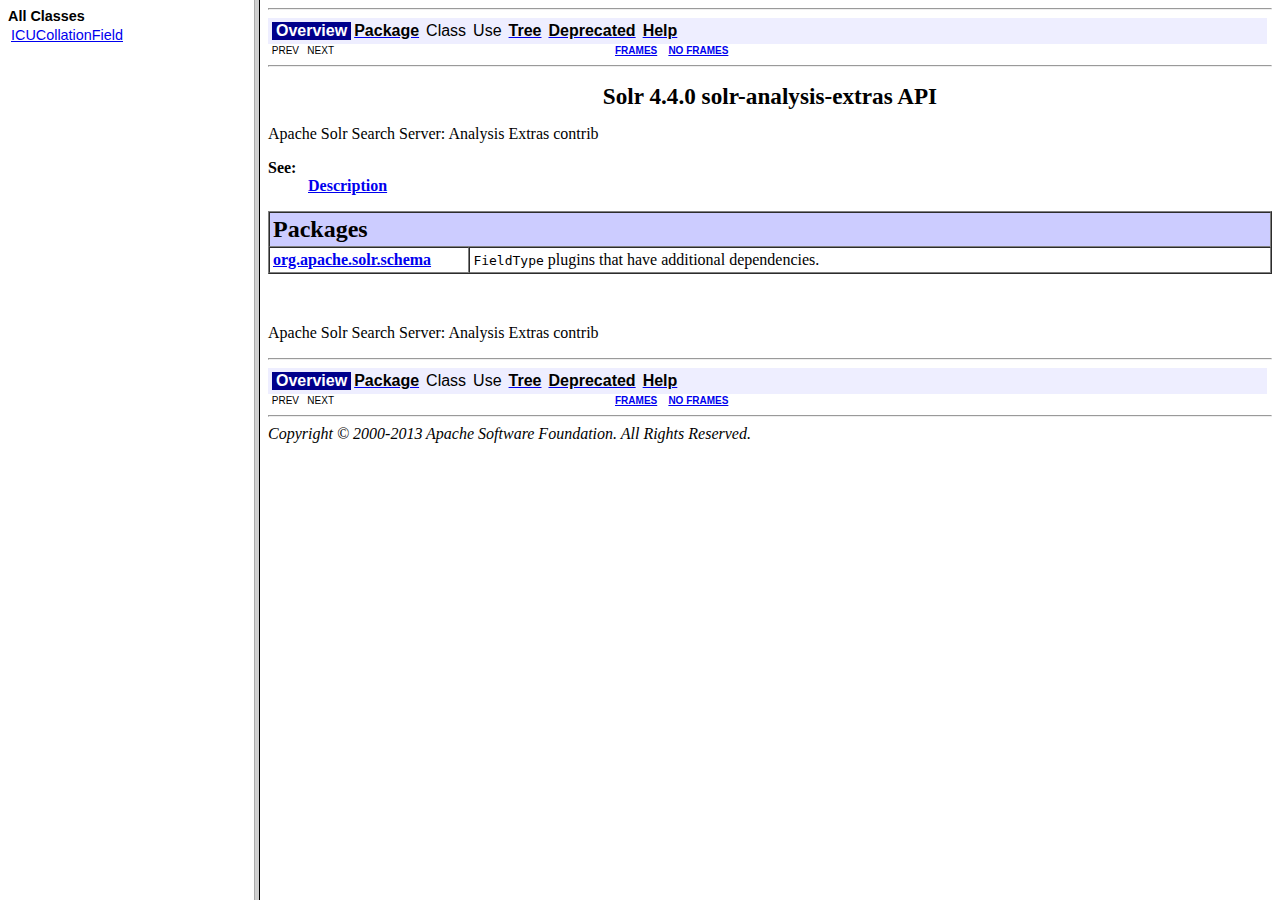
<file: foodinator2/libs/solr/docs/solr-analysis-extras/index.html>
<!DOCTYPE HTML PUBLIC "-//W3C//DTD HTML 4.01 Frameset//EN" "http://www.w3.org/TR/html4/frameset.dtd">
<!--NewPage-->
<HTML>
<HEAD>
<!-- Generated by javadoc on Fri Jul 19 02:59:15 EDT 2013-->
<META http-equiv="Content-Type" content="text/html; charset=utf-8">
<TITLE>
Solr 4.4.0 API
</TITLE>
<SCRIPT type="text/javascript">
    targetPage = "" + window.location.search;
    if (targetPage != "" && targetPage != "undefined")
        targetPage = targetPage.substring(1);
    if (targetPage.indexOf(":") != -1 || (targetPage != "" && !validURL(targetPage)))
        targetPage = "undefined";
    function validURL(url) {
        var pos = url.indexOf(".html");
        if (pos == -1 || pos != url.length - 5)
            return false;
        var allowNumber = false;
        var allowSep = false;
        var seenDot = false;
        for (var i = 0; i < url.length - 5; i++) {
            var ch = url.charAt(i);
            if ('a' <= ch && ch <= 'z' ||
                    'A' <= ch && ch <= 'Z' ||
                    ch == '$' ||
                    ch == '_') {
                allowNumber = true;
                allowSep = true;
            } else if ('0' <= ch && ch <= '9'
                    || ch == '-') {
                if (!allowNumber)
                     return false;
            } else if (ch == '/' || ch == '.') {
                if (!allowSep)
                    return false;
                allowNumber = false;
                allowSep = false;
                if (ch == '.')
                     seenDot = true;
                if (ch == '/' && seenDot)
                     return false;
            } else {
                return false;
            }
        }
        return true;
    }
    function loadFrames() {
        if (targetPage != "" && targetPage != "undefined")
             top.classFrame.location = top.targetPage;
    }
</SCRIPT>
<NOSCRIPT>
</NOSCRIPT>
</HEAD>
<FRAMESET cols="20%,80%" title="" onLoad="top.loadFrames()">
<FRAME src="allclasses-frame.html" name="packageFrame" title="All classes and interfaces (except non-static nested types)">
<FRAME src="overview-summary.html" name="classFrame" title="Package, class and interface descriptions" scrolling="yes">
<NOFRAMES>
<H2>
Frame Alert</H2>

<P>
This document is designed to be viewed using the frames feature. If you see this message, you are using a non-frame-capable web client.
<BR>
Link to<A HREF="overview-summary.html">Non-frame version.</A>
</NOFRAMES>
</FRAMESET>
</HTML>
</file>
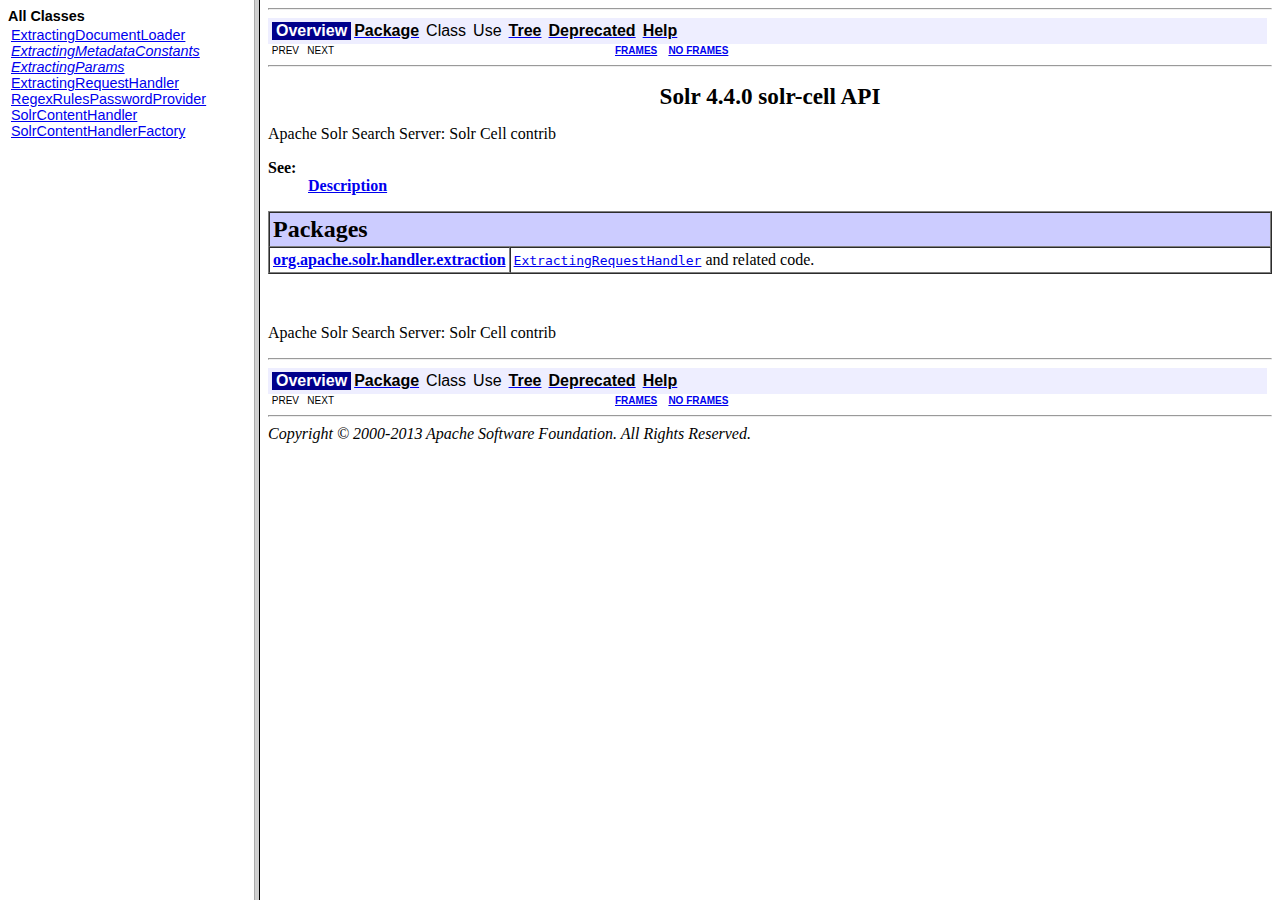
<file: foodinator2/libs/solr/docs/solr-cell/index.html>
<!DOCTYPE HTML PUBLIC "-//W3C//DTD HTML 4.01 Frameset//EN" "http://www.w3.org/TR/html4/frameset.dtd">
<!--NewPage-->
<HTML>
<HEAD>
<!-- Generated by javadoc on Fri Jul 19 02:59:38 EDT 2013-->
<META http-equiv="Content-Type" content="text/html; charset=utf-8">
<TITLE>
Solr 4.4.0 API
</TITLE>
<SCRIPT type="text/javascript">
    targetPage = "" + window.location.search;
    if (targetPage != "" && targetPage != "undefined")
        targetPage = targetPage.substring(1);
    if (targetPage.indexOf(":") != -1 || (targetPage != "" && !validURL(targetPage)))
        targetPage = "undefined";
    function validURL(url) {
        var pos = url.indexOf(".html");
        if (pos == -1 || pos != url.length - 5)
            return false;
        var allowNumber = false;
        var allowSep = false;
        var seenDot = false;
        for (var i = 0; i < url.length - 5; i++) {
            var ch = url.charAt(i);
            if ('a' <= ch && ch <= 'z' ||
                    'A' <= ch && ch <= 'Z' ||
                    ch == '$' ||
                    ch == '_') {
                allowNumber = true;
                allowSep = true;
            } else if ('0' <= ch && ch <= '9'
                    || ch == '-') {
                if (!allowNumber)
                     return false;
            } else if (ch == '/' || ch == '.') {
                if (!allowSep)
                    return false;
                allowNumber = false;
                allowSep = false;
                if (ch == '.')
                     seenDot = true;
                if (ch == '/' && seenDot)
                     return false;
            } else {
                return false;
            }
        }
        return true;
    }
    function loadFrames() {
        if (targetPage != "" && targetPage != "undefined")
             top.classFrame.location = top.targetPage;
    }
</SCRIPT>
<NOSCRIPT>
</NOSCRIPT>
</HEAD>
<FRAMESET cols="20%,80%" title="" onLoad="top.loadFrames()">
<FRAME src="allclasses-frame.html" name="packageFrame" title="All classes and interfaces (except non-static nested types)">
<FRAME src="overview-summary.html" name="classFrame" title="Package, class and interface descriptions" scrolling="yes">
<NOFRAMES>
<H2>
Frame Alert</H2>

<P>
This document is designed to be viewed using the frames feature. If you see this message, you are using a non-frame-capable web client.
<BR>
Link to<A HREF="overview-summary.html">Non-frame version.</A>
</NOFRAMES>
</FRAMESET>
</HTML>
</file>
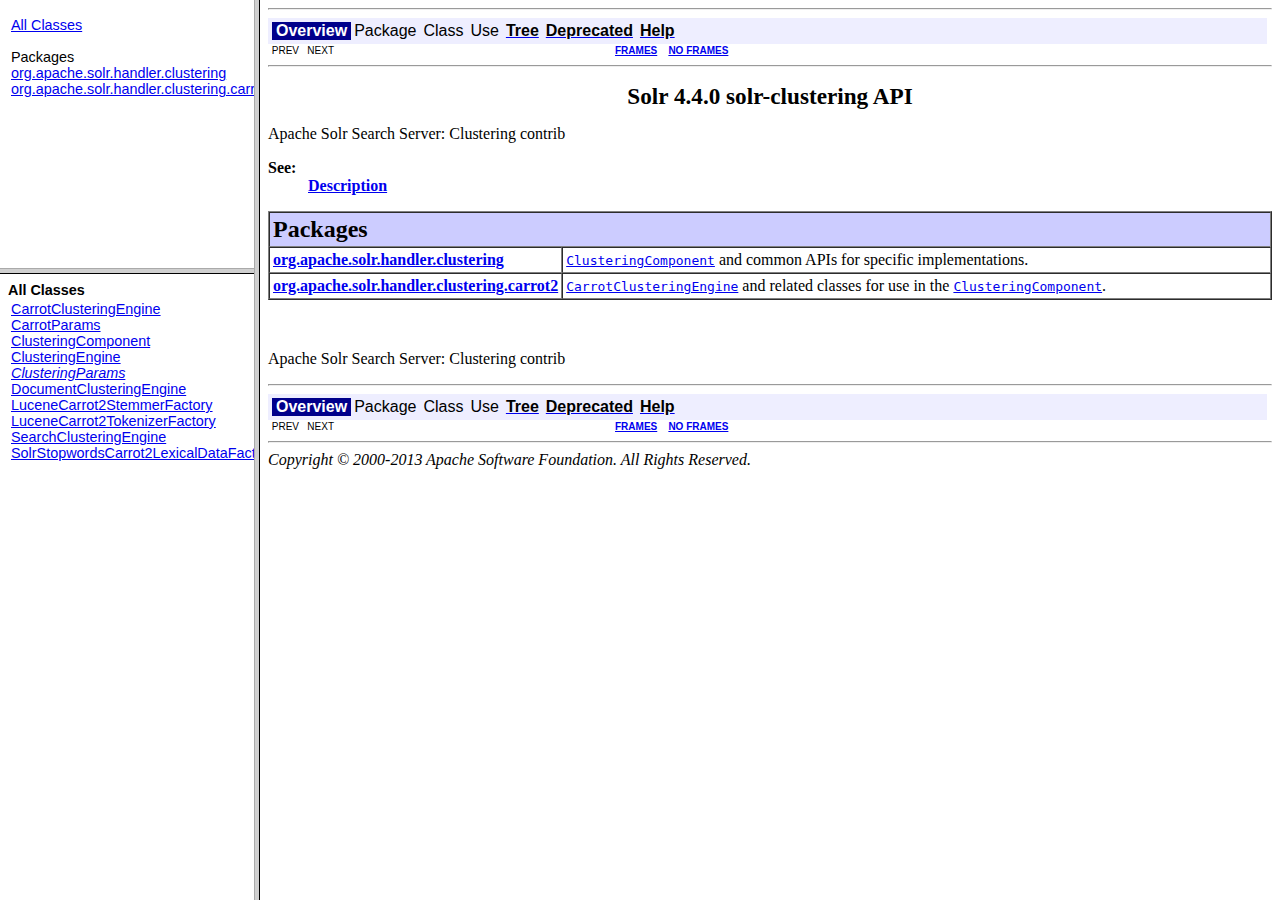
<file: foodinator2/libs/solr/docs/solr-clustering/index.html>
<!DOCTYPE HTML PUBLIC "-//W3C//DTD HTML 4.01 Frameset//EN" "http://www.w3.org/TR/html4/frameset.dtd">
<!--NewPage-->
<HTML>
<HEAD>
<!-- Generated by javadoc on Fri Jul 19 02:59:21 EDT 2013-->
<META http-equiv="Content-Type" content="text/html; charset=utf-8">
<TITLE>
Solr 4.4.0 API
</TITLE>
<SCRIPT type="text/javascript">
    targetPage = "" + window.location.search;
    if (targetPage != "" && targetPage != "undefined")
        targetPage = targetPage.substring(1);
    if (targetPage.indexOf(":") != -1 || (targetPage != "" && !validURL(targetPage)))
        targetPage = "undefined";
    function validURL(url) {
        var pos = url.indexOf(".html");
        if (pos == -1 || pos != url.length - 5)
            return false;
        var allowNumber = false;
        var allowSep = false;
        var seenDot = false;
        for (var i = 0; i < url.length - 5; i++) {
            var ch = url.charAt(i);
            if ('a' <= ch && ch <= 'z' ||
                    'A' <= ch && ch <= 'Z' ||
                    ch == '$' ||
                    ch == '_') {
                allowNumber = true;
                allowSep = true;
            } else if ('0' <= ch && ch <= '9'
                    || ch == '-') {
                if (!allowNumber)
                     return false;
            } else if (ch == '/' || ch == '.') {
                if (!allowSep)
                    return false;
                allowNumber = false;
                allowSep = false;
                if (ch == '.')
                     seenDot = true;
                if (ch == '/' && seenDot)
                     return false;
            } else {
                return false;
            }
        }
        return true;
    }
    function loadFrames() {
        if (targetPage != "" && targetPage != "undefined")
             top.classFrame.location = top.targetPage;
    }
</SCRIPT>
<NOSCRIPT>
</NOSCRIPT>
</HEAD>
<FRAMESET cols="20%,80%" title="" onLoad="top.loadFrames()">
<FRAMESET rows="30%,70%" title="" onLoad="top.loadFrames()">
<FRAME src="overview-frame.html" name="packageListFrame" title="All Packages">
<FRAME src="allclasses-frame.html" name="packageFrame" title="All classes and interfaces (except non-static nested types)">
</FRAMESET>
<FRAME src="overview-summary.html" name="classFrame" title="Package, class and interface descriptions" scrolling="yes">
<NOFRAMES>
<H2>
Frame Alert</H2>

<P>
This document is designed to be viewed using the frames feature. If you see this message, you are using a non-frame-capable web client.
<BR>
Link to<A HREF="overview-summary.html">Non-frame version.</A>
</NOFRAMES>
</FRAMESET>
</HTML>
</file>
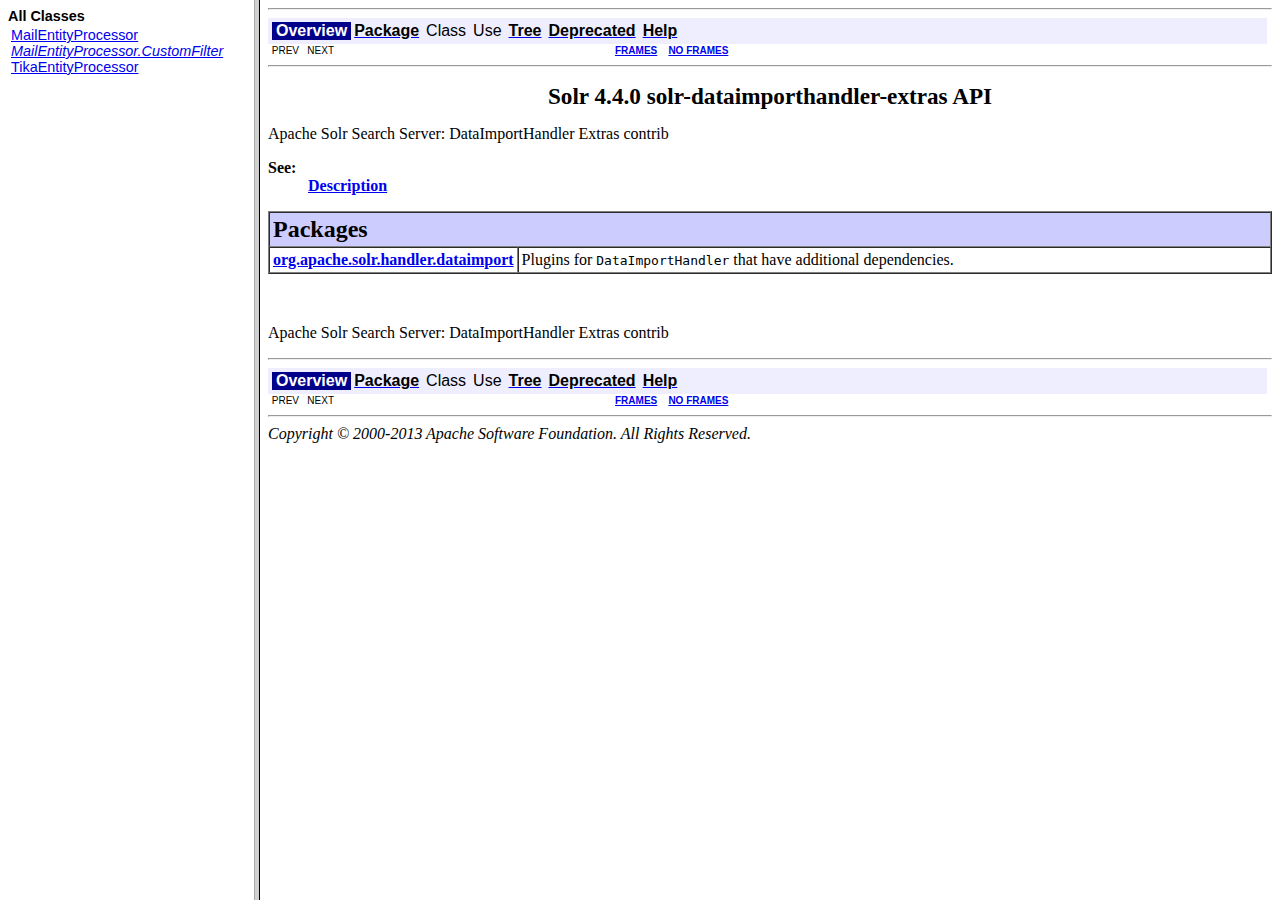
<file: foodinator2/libs/solr/docs/solr-dataimporthandler-extras/index.html>
<!DOCTYPE HTML PUBLIC "-//W3C//DTD HTML 4.01 Frameset//EN" "http://www.w3.org/TR/html4/frameset.dtd">
<!--NewPage-->
<HTML>
<HEAD>
<!-- Generated by javadoc on Fri Jul 19 02:59:28 EDT 2013-->
<META http-equiv="Content-Type" content="text/html; charset=utf-8">
<TITLE>
Solr 4.4.0 API
</TITLE>
<SCRIPT type="text/javascript">
    targetPage = "" + window.location.search;
    if (targetPage != "" && targetPage != "undefined")
        targetPage = targetPage.substring(1);
    if (targetPage.indexOf(":") != -1 || (targetPage != "" && !validURL(targetPage)))
        targetPage = "undefined";
    function validURL(url) {
        var pos = url.indexOf(".html");
        if (pos == -1 || pos != url.length - 5)
            return false;
        var allowNumber = false;
        var allowSep = false;
        var seenDot = false;
        for (var i = 0; i < url.length - 5; i++) {
            var ch = url.charAt(i);
            if ('a' <= ch && ch <= 'z' ||
                    'A' <= ch && ch <= 'Z' ||
                    ch == '$' ||
                    ch == '_') {
                allowNumber = true;
                allowSep = true;
            } else if ('0' <= ch && ch <= '9'
                    || ch == '-') {
                if (!allowNumber)
                     return false;
            } else if (ch == '/' || ch == '.') {
                if (!allowSep)
                    return false;
                allowNumber = false;
                allowSep = false;
                if (ch == '.')
                     seenDot = true;
                if (ch == '/' && seenDot)
                     return false;
            } else {
                return false;
            }
        }
        return true;
    }
    function loadFrames() {
        if (targetPage != "" && targetPage != "undefined")
             top.classFrame.location = top.targetPage;
    }
</SCRIPT>
<NOSCRIPT>
</NOSCRIPT>
</HEAD>
<FRAMESET cols="20%,80%" title="" onLoad="top.loadFrames()">
<FRAME src="allclasses-frame.html" name="packageFrame" title="All classes and interfaces (except non-static nested types)">
<FRAME src="overview-summary.html" name="classFrame" title="Package, class and interface descriptions" scrolling="yes">
<NOFRAMES>
<H2>
Frame Alert</H2>

<P>
This document is designed to be viewed using the frames feature. If you see this message, you are using a non-frame-capable web client.
<BR>
Link to<A HREF="overview-summary.html">Non-frame version.</A>
</NOFRAMES>
</FRAMESET>
</HTML>
</file>
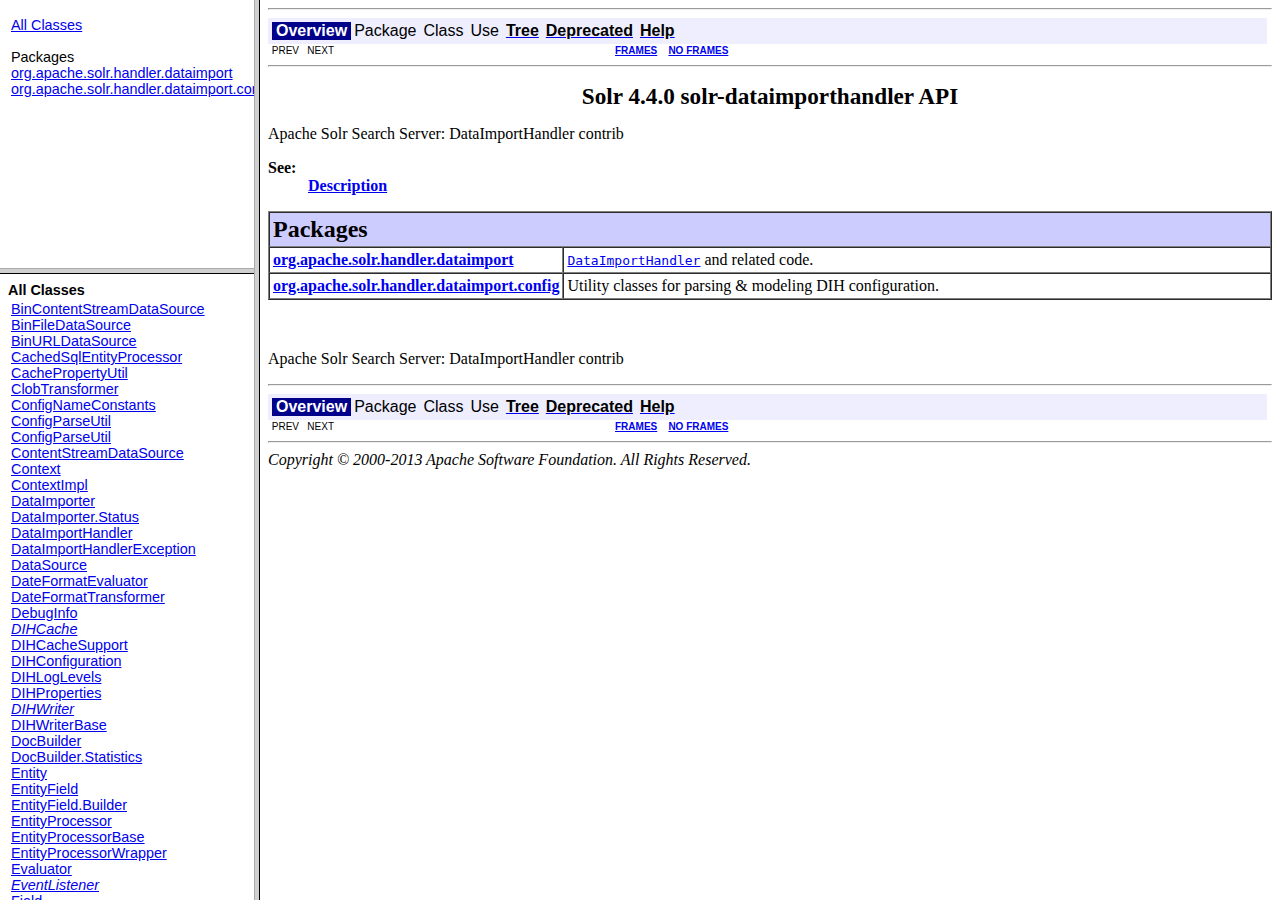
<file: foodinator2/libs/solr/docs/solr-dataimporthandler/index.html>
<!DOCTYPE HTML PUBLIC "-//W3C//DTD HTML 4.01 Frameset//EN" "http://www.w3.org/TR/html4/frameset.dtd">
<!--NewPage-->
<HTML>
<HEAD>
<!-- Generated by javadoc on Fri Jul 19 02:59:34 EDT 2013-->
<META http-equiv="Content-Type" content="text/html; charset=utf-8">
<TITLE>
Solr 4.4.0 API
</TITLE>
<SCRIPT type="text/javascript">
    targetPage = "" + window.location.search;
    if (targetPage != "" && targetPage != "undefined")
        targetPage = targetPage.substring(1);
    if (targetPage.indexOf(":") != -1 || (targetPage != "" && !validURL(targetPage)))
        targetPage = "undefined";
    function validURL(url) {
        var pos = url.indexOf(".html");
        if (pos == -1 || pos != url.length - 5)
            return false;
        var allowNumber = false;
        var allowSep = false;
        var seenDot = false;
        for (var i = 0; i < url.length - 5; i++) {
            var ch = url.charAt(i);
            if ('a' <= ch && ch <= 'z' ||
                    'A' <= ch && ch <= 'Z' ||
                    ch == '$' ||
                    ch == '_') {
                allowNumber = true;
                allowSep = true;
            } else if ('0' <= ch && ch <= '9'
                    || ch == '-') {
                if (!allowNumber)
                     return false;
            } else if (ch == '/' || ch == '.') {
                if (!allowSep)
                    return false;
                allowNumber = false;
                allowSep = false;
                if (ch == '.')
                     seenDot = true;
                if (ch == '/' && seenDot)
                     return false;
            } else {
                return false;
            }
        }
        return true;
    }
    function loadFrames() {
        if (targetPage != "" && targetPage != "undefined")
             top.classFrame.location = top.targetPage;
    }
</SCRIPT>
<NOSCRIPT>
</NOSCRIPT>
</HEAD>
<FRAMESET cols="20%,80%" title="" onLoad="top.loadFrames()">
<FRAMESET rows="30%,70%" title="" onLoad="top.loadFrames()">
<FRAME src="overview-frame.html" name="packageListFrame" title="All Packages">
<FRAME src="allclasses-frame.html" name="packageFrame" title="All classes and interfaces (except non-static nested types)">
</FRAMESET>
<FRAME src="overview-summary.html" name="classFrame" title="Package, class and interface descriptions" scrolling="yes">
<NOFRAMES>
<H2>
Frame Alert</H2>

<P>
This document is designed to be viewed using the frames feature. If you see this message, you are using a non-frame-capable web client.
<BR>
Link to<A HREF="overview-summary.html">Non-frame version.</A>
</NOFRAMES>
</FRAMESET>
</HTML>
</file>
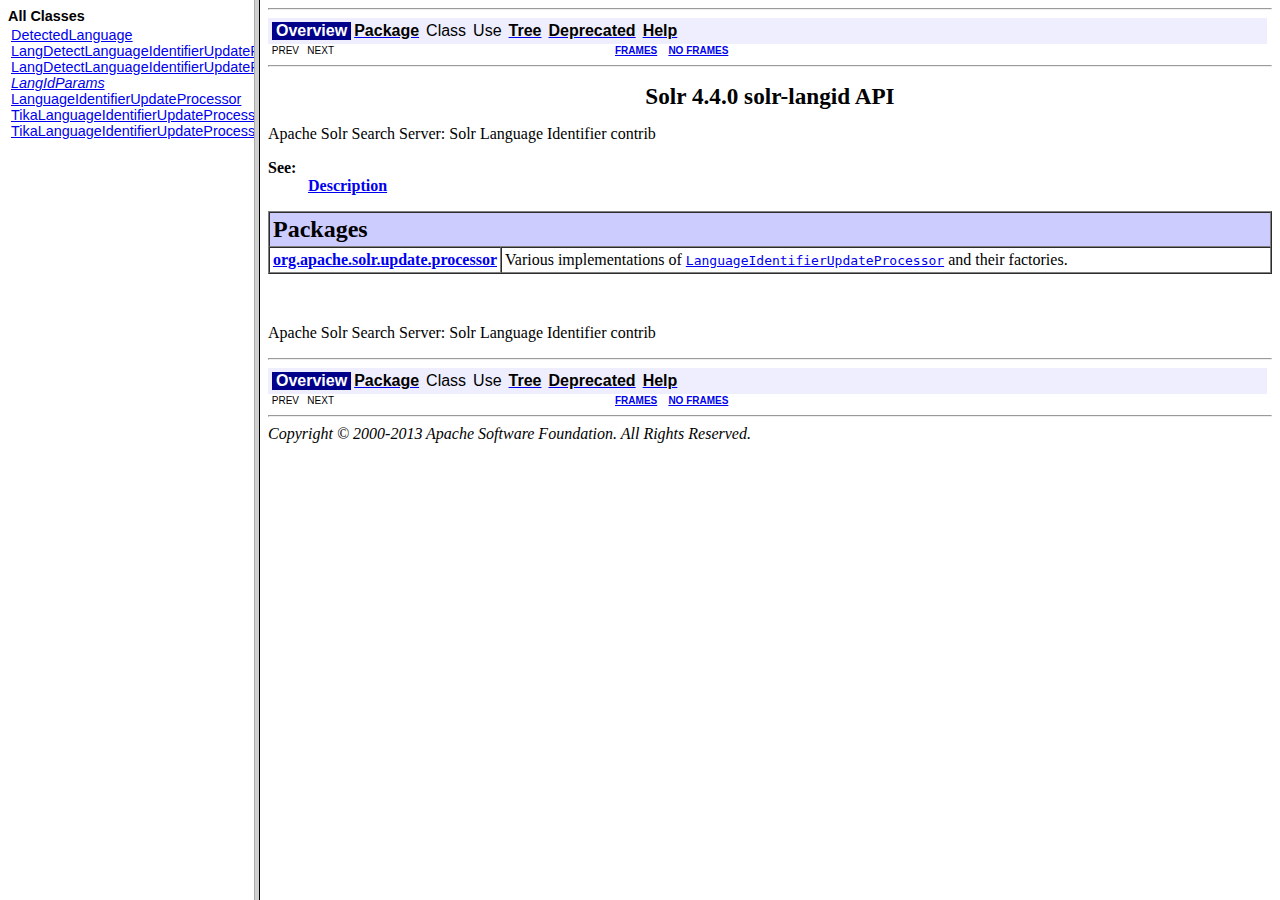
<file: foodinator2/libs/solr/docs/solr-langid/index.html>
<!DOCTYPE HTML PUBLIC "-//W3C//DTD HTML 4.01 Frameset//EN" "http://www.w3.org/TR/html4/frameset.dtd">
<!--NewPage-->
<HTML>
<HEAD>
<!-- Generated by javadoc on Fri Jul 19 02:59:43 EDT 2013-->
<META http-equiv="Content-Type" content="text/html; charset=utf-8">
<TITLE>
Solr 4.4.0 API
</TITLE>
<SCRIPT type="text/javascript">
    targetPage = "" + window.location.search;
    if (targetPage != "" && targetPage != "undefined")
        targetPage = targetPage.substring(1);
    if (targetPage.indexOf(":") != -1 || (targetPage != "" && !validURL(targetPage)))
        targetPage = "undefined";
    function validURL(url) {
        var pos = url.indexOf(".html");
        if (pos == -1 || pos != url.length - 5)
            return false;
        var allowNumber = false;
        var allowSep = false;
        var seenDot = false;
        for (var i = 0; i < url.length - 5; i++) {
            var ch = url.charAt(i);
            if ('a' <= ch && ch <= 'z' ||
                    'A' <= ch && ch <= 'Z' ||
                    ch == '$' ||
                    ch == '_') {
                allowNumber = true;
                allowSep = true;
            } else if ('0' <= ch && ch <= '9'
                    || ch == '-') {
                if (!allowNumber)
                     return false;
            } else if (ch == '/' || ch == '.') {
                if (!allowSep)
                    return false;
                allowNumber = false;
                allowSep = false;
                if (ch == '.')
                     seenDot = true;
                if (ch == '/' && seenDot)
                     return false;
            } else {
                return false;
            }
        }
        return true;
    }
    function loadFrames() {
        if (targetPage != "" && targetPage != "undefined")
             top.classFrame.location = top.targetPage;
    }
</SCRIPT>
<NOSCRIPT>
</NOSCRIPT>
</HEAD>
<FRAMESET cols="20%,80%" title="" onLoad="top.loadFrames()">
<FRAME src="allclasses-frame.html" name="packageFrame" title="All classes and interfaces (except non-static nested types)">
<FRAME src="overview-summary.html" name="classFrame" title="Package, class and interface descriptions" scrolling="yes">
<NOFRAMES>
<H2>
Frame Alert</H2>

<P>
This document is designed to be viewed using the frames feature. If you see this message, you are using a non-frame-capable web client.
<BR>
Link to<A HREF="overview-summary.html">Non-frame version.</A>
</NOFRAMES>
</FRAMESET>
</HTML>
</file>
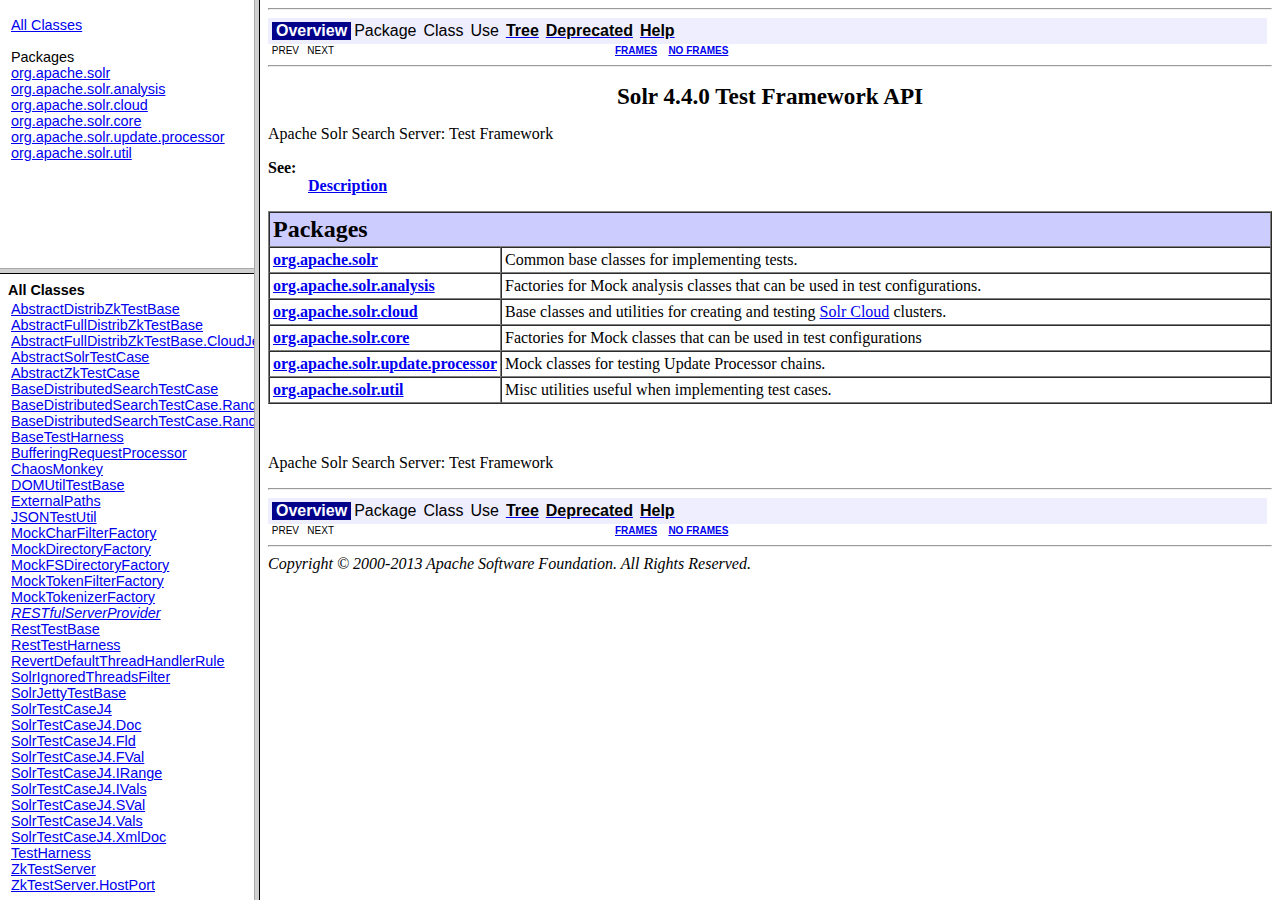
<file: foodinator2/libs/solr/docs/solr-test-framework/index.html>
<!DOCTYPE HTML PUBLIC "-//W3C//DTD HTML 4.01 Frameset//EN" "http://www.w3.org/TR/html4/frameset.dtd">
<!--NewPage-->
<HTML>
<HEAD>
<!-- Generated by javadoc on Fri Jul 19 02:59:11 EDT 2013-->
<META http-equiv="Content-Type" content="text/html; charset=utf-8">
<TITLE>
Solr 4.4.0 API
</TITLE>
<SCRIPT type="text/javascript">
    targetPage = "" + window.location.search;
    if (targetPage != "" && targetPage != "undefined")
        targetPage = targetPage.substring(1);
    if (targetPage.indexOf(":") != -1 || (targetPage != "" && !validURL(targetPage)))
        targetPage = "undefined";
    function validURL(url) {
        var pos = url.indexOf(".html");
        if (pos == -1 || pos != url.length - 5)
            return false;
        var allowNumber = false;
        var allowSep = false;
        var seenDot = false;
        for (var i = 0; i < url.length - 5; i++) {
            var ch = url.charAt(i);
            if ('a' <= ch && ch <= 'z' ||
                    'A' <= ch && ch <= 'Z' ||
                    ch == '$' ||
                    ch == '_') {
                allowNumber = true;
                allowSep = true;
            } else if ('0' <= ch && ch <= '9'
                    || ch == '-') {
                if (!allowNumber)
                     return false;
            } else if (ch == '/' || ch == '.') {
                if (!allowSep)
                    return false;
                allowNumber = false;
                allowSep = false;
                if (ch == '.')
                     seenDot = true;
                if (ch == '/' && seenDot)
                     return false;
            } else {
                return false;
            }
        }
        return true;
    }
    function loadFrames() {
        if (targetPage != "" && targetPage != "undefined")
             top.classFrame.location = top.targetPage;
    }
</SCRIPT>
<NOSCRIPT>
</NOSCRIPT>
</HEAD>
<FRAMESET cols="20%,80%" title="" onLoad="top.loadFrames()">
<FRAMESET rows="30%,70%" title="" onLoad="top.loadFrames()">
<FRAME src="overview-frame.html" name="packageListFrame" title="All Packages">
<FRAME src="allclasses-frame.html" name="packageFrame" title="All classes and interfaces (except non-static nested types)">
</FRAMESET>
<FRAME src="overview-summary.html" name="classFrame" title="Package, class and interface descriptions" scrolling="yes">
<NOFRAMES>
<H2>
Frame Alert</H2>

<P>
This document is designed to be viewed using the frames feature. If you see this message, you are using a non-frame-capable web client.
<BR>
Link to<A HREF="overview-summary.html">Non-frame version.</A>
</NOFRAMES>
</FRAMESET>
</HTML>
</file>
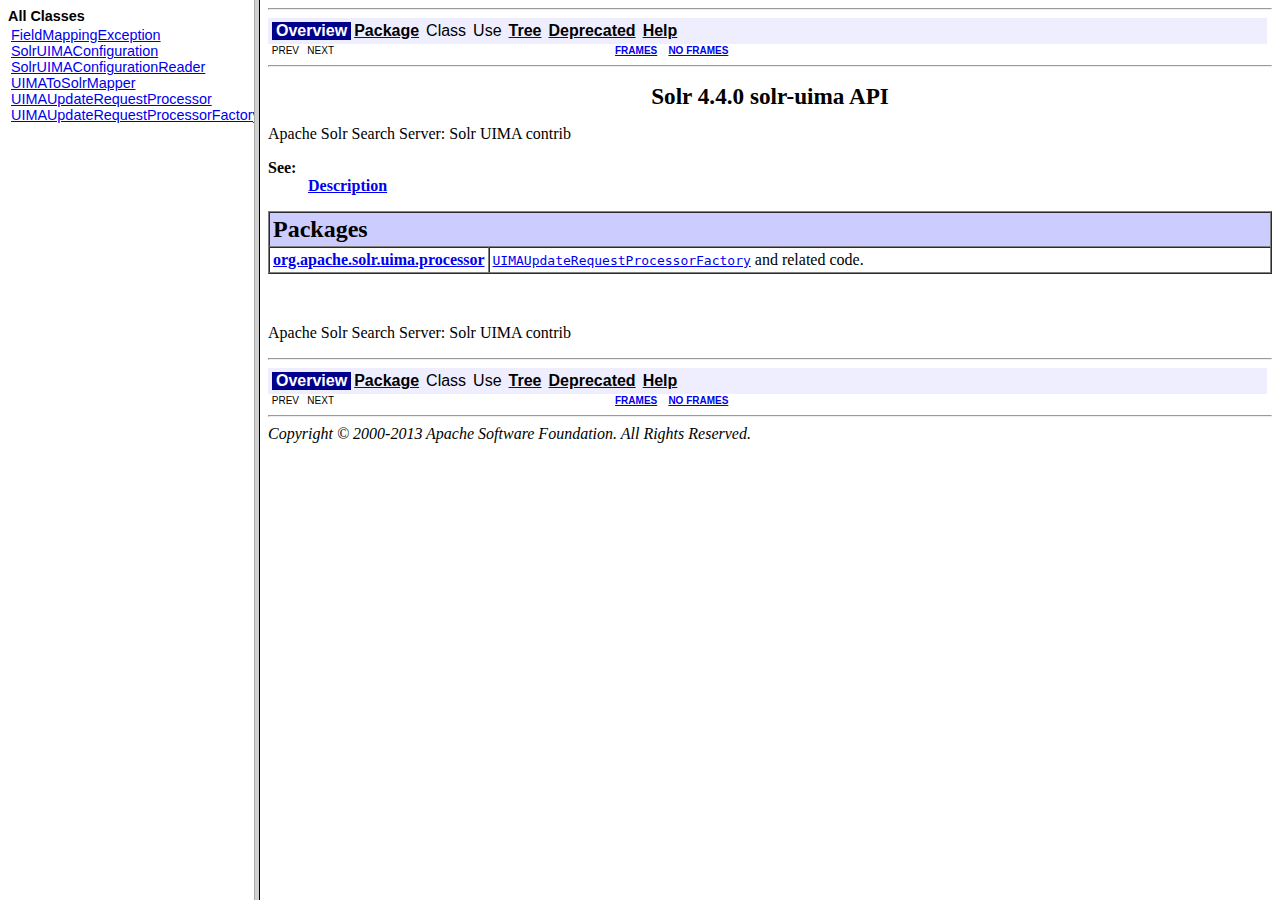
<file: foodinator2/libs/solr/docs/solr-uima/index.html>
<!DOCTYPE HTML PUBLIC "-//W3C//DTD HTML 4.01 Frameset//EN" "http://www.w3.org/TR/html4/frameset.dtd">
<!--NewPage-->
<HTML>
<HEAD>
<!-- Generated by javadoc on Fri Jul 19 02:59:47 EDT 2013-->
<META http-equiv="Content-Type" content="text/html; charset=utf-8">
<TITLE>
Solr 4.4.0 API
</TITLE>
<SCRIPT type="text/javascript">
    targetPage = "" + window.location.search;
    if (targetPage != "" && targetPage != "undefined")
        targetPage = targetPage.substring(1);
    if (targetPage.indexOf(":") != -1 || (targetPage != "" && !validURL(targetPage)))
        targetPage = "undefined";
    function validURL(url) {
        var pos = url.indexOf(".html");
        if (pos == -1 || pos != url.length - 5)
            return false;
        var allowNumber = false;
        var allowSep = false;
        var seenDot = false;
        for (var i = 0; i < url.length - 5; i++) {
            var ch = url.charAt(i);
            if ('a' <= ch && ch <= 'z' ||
                    'A' <= ch && ch <= 'Z' ||
                    ch == '$' ||
                    ch == '_') {
                allowNumber = true;
                allowSep = true;
            } else if ('0' <= ch && ch <= '9'
                    || ch == '-') {
                if (!allowNumber)
                     return false;
            } else if (ch == '/' || ch == '.') {
                if (!allowSep)
                    return false;
                allowNumber = false;
                allowSep = false;
                if (ch == '.')
                     seenDot = true;
                if (ch == '/' && seenDot)
                     return false;
            } else {
                return false;
            }
        }
        return true;
    }
    function loadFrames() {
        if (targetPage != "" && targetPage != "undefined")
             top.classFrame.location = top.targetPage;
    }
</SCRIPT>
<NOSCRIPT>
</NOSCRIPT>
</HEAD>
<FRAMESET cols="20%,80%" title="" onLoad="top.loadFrames()">
<FRAME src="allclasses-frame.html" name="packageFrame" title="All classes and interfaces (except non-static nested types)">
<FRAME src="overview-summary.html" name="classFrame" title="Package, class and interface descriptions" scrolling="yes">
<NOFRAMES>
<H2>
Frame Alert</H2>

<P>
This document is designed to be viewed using the frames feature. If you see this message, you are using a non-frame-capable web client.
<BR>
Link to<A HREF="overview-summary.html">Non-frame version.</A>
</NOFRAMES>
</FRAMESET>
</HTML>
</file>
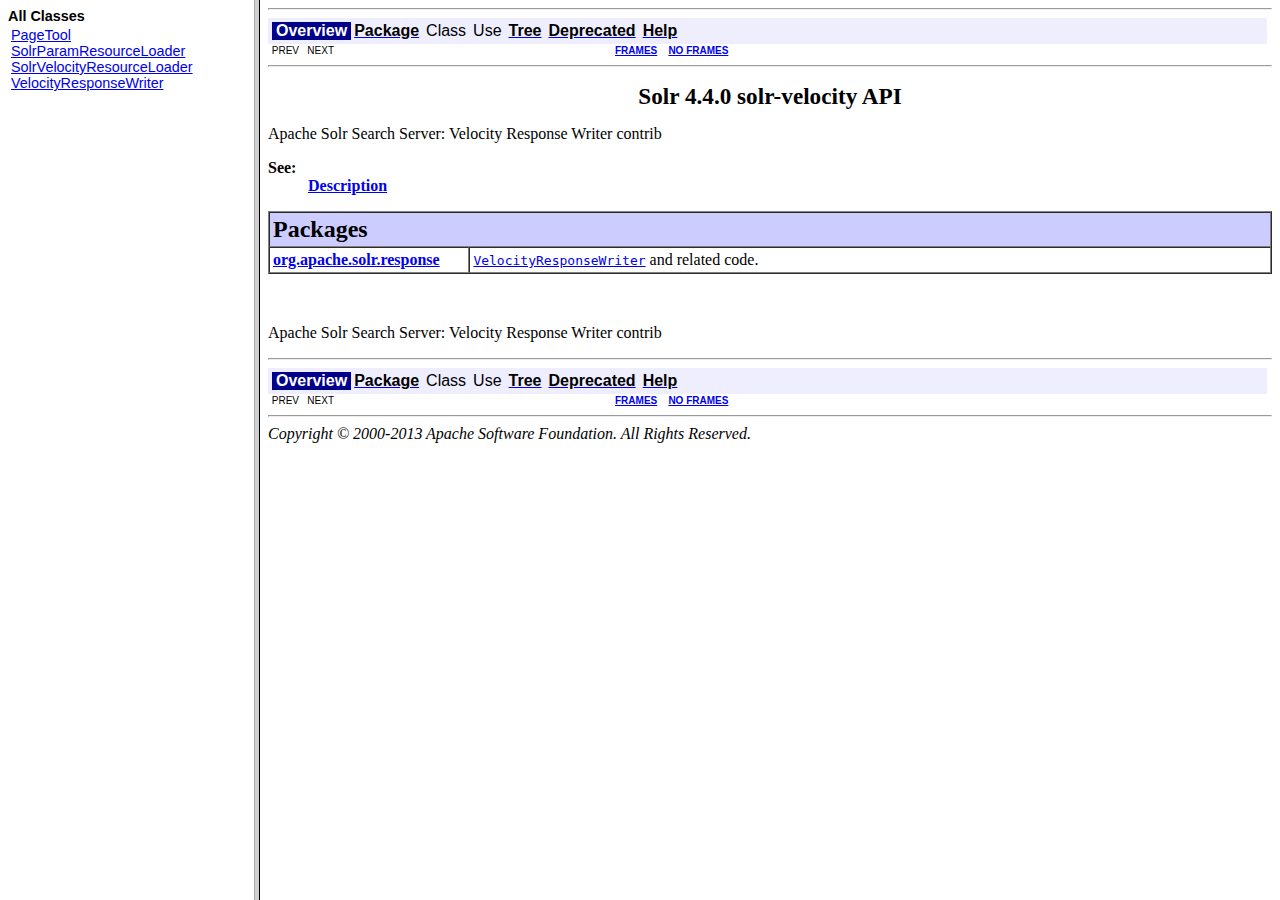
<file: foodinator2/libs/solr/docs/solr-velocity/index.html>
<!DOCTYPE HTML PUBLIC "-//W3C//DTD HTML 4.01 Frameset//EN" "http://www.w3.org/TR/html4/frameset.dtd">
<!--NewPage-->
<HTML>
<HEAD>
<!-- Generated by javadoc on Fri Jul 19 02:59:51 EDT 2013-->
<META http-equiv="Content-Type" content="text/html; charset=utf-8">
<TITLE>
Solr 4.4.0 API
</TITLE>
<SCRIPT type="text/javascript">
    targetPage = "" + window.location.search;
    if (targetPage != "" && targetPage != "undefined")
        targetPage = targetPage.substring(1);
    if (targetPage.indexOf(":") != -1 || (targetPage != "" && !validURL(targetPage)))
        targetPage = "undefined";
    function validURL(url) {
        var pos = url.indexOf(".html");
        if (pos == -1 || pos != url.length - 5)
            return false;
        var allowNumber = false;
        var allowSep = false;
        var seenDot = false;
        for (var i = 0; i < url.length - 5; i++) {
            var ch = url.charAt(i);
            if ('a' <= ch && ch <= 'z' ||
                    'A' <= ch && ch <= 'Z' ||
                    ch == '$' ||
                    ch == '_') {
                allowNumber = true;
                allowSep = true;
            } else if ('0' <= ch && ch <= '9'
                    || ch == '-') {
                if (!allowNumber)
                     return false;
            } else if (ch == '/' || ch == '.') {
                if (!allowSep)
                    return false;
                allowNumber = false;
                allowSep = false;
                if (ch == '.')
                     seenDot = true;
                if (ch == '/' && seenDot)
                     return false;
            } else {
                return false;
            }
        }
        return true;
    }
    function loadFrames() {
        if (targetPage != "" && targetPage != "undefined")
             top.classFrame.location = top.targetPage;
    }
</SCRIPT>
<NOSCRIPT>
</NOSCRIPT>
</HEAD>
<FRAMESET cols="20%,80%" title="" onLoad="top.loadFrames()">
<FRAME src="allclasses-frame.html" name="packageFrame" title="All classes and interfaces (except non-static nested types)">
<FRAME src="overview-summary.html" name="classFrame" title="Package, class and interface descriptions" scrolling="yes">
<NOFRAMES>
<H2>
Frame Alert</H2>

<P>
This document is designed to be viewed using the frames feature. If you see this message, you are using a non-frame-capable web client.
<BR>
Link to<A HREF="overview-summary.html">Non-frame version.</A>
</NOFRAMES>
</FRAMESET>
</HTML>
</file>
